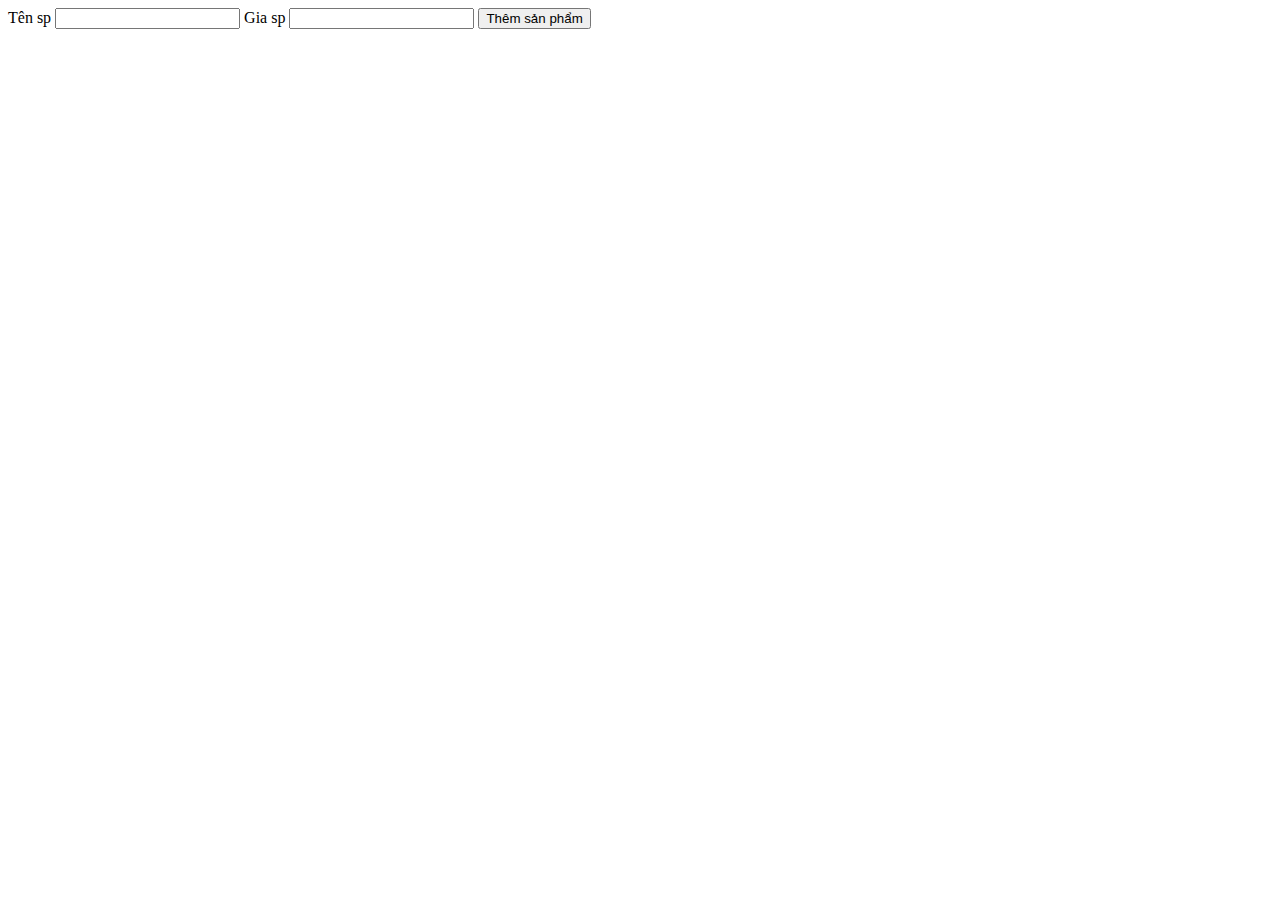
<file: buoi/buoi-10/index.html>
<!DOCTYPE html>
<html lang="en">
  <head>
    <meta charset="UTF-8" />
    <meta http-equiv="X-UA-Compatible" content="IE=edge" />
    <meta name="viewport" content="width=device-width, initial-scale=1.0" />
    <title>Document</title>
  </head>
  <body>
    <div class="form">
      <label for="ten-sp">Tên sp</label>
      <input type="text" id="ten-sp" />

      <label for="gia-sp">Gia sp</label>
      <input type="text" id="gia-sp" />

      <button onclick="onClickThemSp()">Thêm sản phẩm</button>
    </div>

    <!-- <script src="01-xu-ly-su-kien.js"></script> -->
    <!-- <script src="02-truy-cap-node-input.js"></script> -->
    <script src="03-bai-tap.js"></script>
  </body>
</html>
</file>
